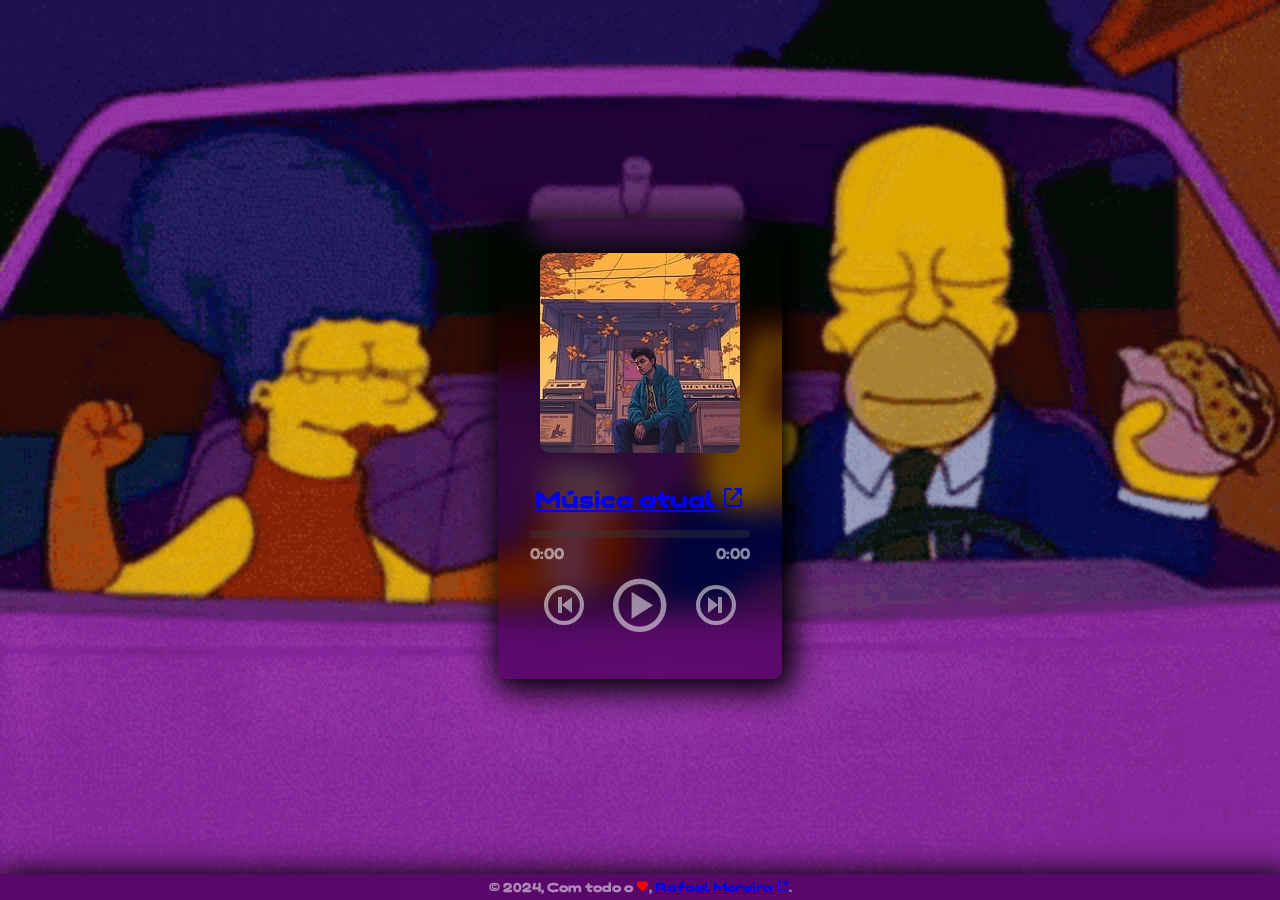
<file: index.html>
<!DOCTYPE html>
<html lang="pt-br">
<head>
  <meta charset="UTF-8" />
  <meta name="viewport" content="width=device-width, initial-scale=1.0" />
  <title>Simple Lofi Player 🎶</title>
  <link rel="icon" type="image/x-icon" href="./src/favicon/favicon.ico" />
  <link rel="apple-touch-icon" sizes="180x180" href="./src/favicon/apple-touch-icon.png" />
  <link rel="icon" type="image/png" sizes="32x32" href="./src/favicon/favicon-32x32.png" />
  <link rel="icon" type="image/png" sizes="16x16" href="./src/favicon/favicon-16x16.png" />
  <link rel="manifest" href="./src/favicon/site.webmanifest" />
  <link href='https://unpkg.com/boxicons@2.1.4/css/boxicons.min.css' rel='stylesheet' />
  <link rel="preconnect" href="https://fonts.googleapis.com" />
  <link rel="preconnect" href="https://fonts.gstatic.com" crossorigin />
  <link href="https://fonts.googleapis.com/css2?family=Fredoka:wght@300..700&display=swap" rel="stylesheet" />
  <link rel="stylesheet" href="style.css" />
</head>
<body>
  <main>
    <div class="player">
      <img src="./src/capa.jpeg" alt="capa" class="rounded-image" />
      <div id="musicName"></div>

      <div class="footer">
        <div class="progress-bar">
          <div class="progress"></div>
        </div>
        <div class="time">
          <span id="currentTime">0:00</span>
          <span id="duration">0:00</span>
        </div>

        <audio id="player" src=""></audio>
        <div id="container-botoes">
          <button id="prevButton"><i style="font-size: 3rem;" class='bx bx-skip-previous-circle'></i></button>
          <button id="playPauseButton"><i style="font-size: 4rem;" class='bx bx-play-circle'></i></button>
          <button id="nextButton"><i style="font-size: 3rem;" class='bx bx-skip-next-circle'></i></button>
        </div>
      </div>
    </main>

    <footer class="footer-inferior">
      <div class='footerContent'>
        © 2024, Com todo o <i class='bx bxs-heart' style='color: red;'></i>, 
        <a href="https://github.com/rflmoreira" target="_blank">Rafael Moreira <i class='bx bx-link-external'></i></a>.
    </div>    
    </footer>

  <script type="module" src="script.js"></script>
</body>
</html>
</file>
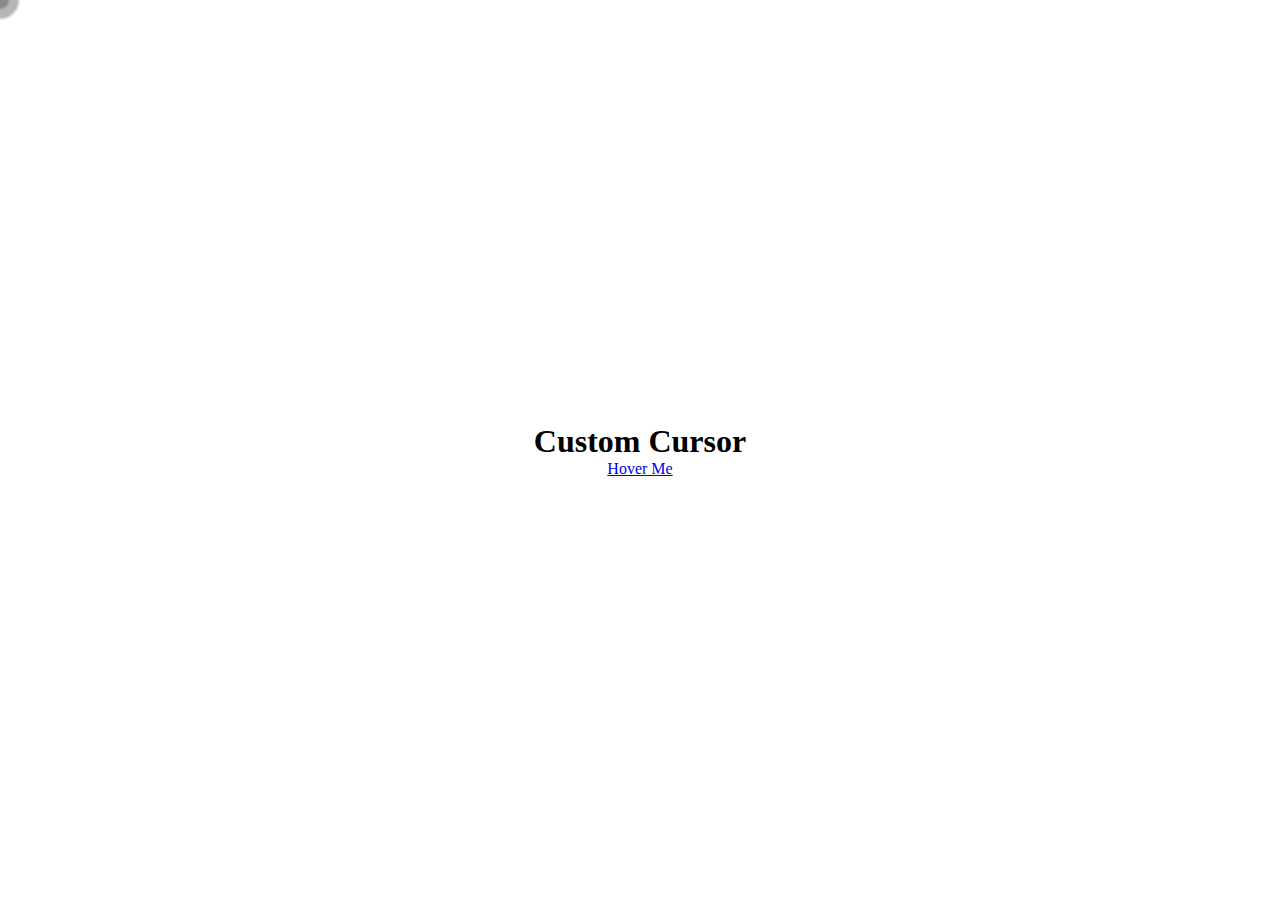
<file: cursor/cursor.html>
<!DOCTYPE html>
<html lang="en">
<head>
  <meta charset="UTF-8">
  <title>Custom Cursor</title>
  <link rel="stylesheet" href="cursor.css" />
</head>
<body>
  <section>
    <h1>Custom Cursor</h1>
    <a href="#">Hover Me</a>
  </section>
  <div class="cursor"></div>
  <div class="cursor2"></div>
</body>
</html>
</file>
<file: style.css>
*{
  padding: 0;
  margin: 0;
  box-sizing: border-box;
}

body {
  display: flex;
  justify-content: center;
  align-items: center;
  height: 100vh;
  margin: 0;
  background-color: black;
  background-size: cover;
  background-position: center;
  transition: background-image 1s ease-in-out;
}

.player {
  display: flex;
  flex-direction: column;
  align-items: center;
  padding: 2rem; /* Espaçamento interno */
  background-color: #00000086; /* Fundo semi-transparente */
  border-radius: 10px; /* Borda arredondada */
  box-shadow: 5px 5px 30px 7px #000000;
  backdrop-filter: saturate(180%) blur(13px);
  font-family: "Fredoka", sans-serif;
  font-optical-sizing: auto;
  font-weight: 700; /* Bold font */
  font-style: normal;
  font-variation-settings: "wdth" 120; /* largura da fonte */
}

.time {
  display: flex;
  align-items: center;
  justify-content: space-between;
}

.time span {
  font-size: 16px;
  color: #ffffff86;
}

.footer {
  width: 100%;
}

.progress-bar {
  height: 8px;
  background-color: #3a3a3a5d;
  cursor: pointer;
  margin-bottom: 5px;
  border-radius: 5px;
}

.progress {
  height: 8px;
  background-color: #ffffff86;
  border-radius: 5px;
}

.music-container {
  display: flex;
  flex-direction: column;
  align-items: center;
}

#musicName {
  display: flex;
  flex-direction: column;
  align-items: center;
  margin: 2rem 0 1rem 0;
  font-size: 1.5rem;
  color: #ffffffce;
}

#container-botoes {
  width: 100%;
  display: flex;
  justify-content: space-around;
}
  
button {
    background-color: inherit;
    color: #ffffff86;
    border: none;
    cursor: pointer;
    padding: 10px;
  }

.rounded-image {
  border-radius: 10px; /* borda da capa */
  box-shadow: 0 0 10px rgba(0, 0, 0, 0.1); /* Sombra */

}

.footer-inferior {
  position: fixed; /* Tira o elemento do fluxo normal e o fixa */
  bottom: 0; /* Posiciona a borda inferior na parte inferior da janela */
  left: 0; /* Posiciona a borda esquerda na borda esquerda da janela */
  width: 100%; /* Ocupa toda a largura da viewport */
  z-index: 999; /* Garante que o rodapé fique acima de outros elementos */
  background-color: #00000086;
  backdrop-filter: saturate(180%) blur(13px);
  box-shadow: 5px 5px 30px 7px #000000;
  font-family: "Fredoka", sans-serif;
  font-optical-sizing: auto;
  font-weight: 700; /* Bold font */
  font-style: normal;
  font-variation-settings: "wdth" 120; /* largura da fonte */
}

.footerContent{
  width: 80%;
  margin: auto;
  padding: 5px;
  text-align: center;
  font-size: 83%;
  color: #ffffff86;
}
</file>
<file: cursor/cursor.css>
@import url('https://fonts.googleapis.com/css?family=Montserrat&display=swap');
* {
cursor: none;
margin: 0;
padding: 0;
box-sizing: border-box;
}
body, html {
width: 100%;
height: 100%;
}
section {
display: flex;
justify-content: center;
align-items: center;
height: 100vh;
flex-direction: column;
}

body {
  cursor: none;
}

.cursor, .cursor2 {
  position: fixed;
  top: 0; left: 0;
  pointer-events: none;
  border-radius: 50%;
  transform: translate(-50%, -50%);
  transition: background 0.2s, transform 0.1s, width 0.2s, height 0.2s;
  z-index: 10000;
}

.cursor {
  width: 20px;
  height: 20px;
  background: #3a3a3a5d;
  border: 2px solid #ffffff86;
}

.cursor2 {
  width: 40px;
  height: 40px;
  background: #3a3a3a5d;
  border: 2px solid #ffffff86;
}
.hover {
background-color: red;
opacity: 0.5;
}
.cursorinnerhover {
width: 50px;
height: 50px;
opacity: .5;
}
</file>
